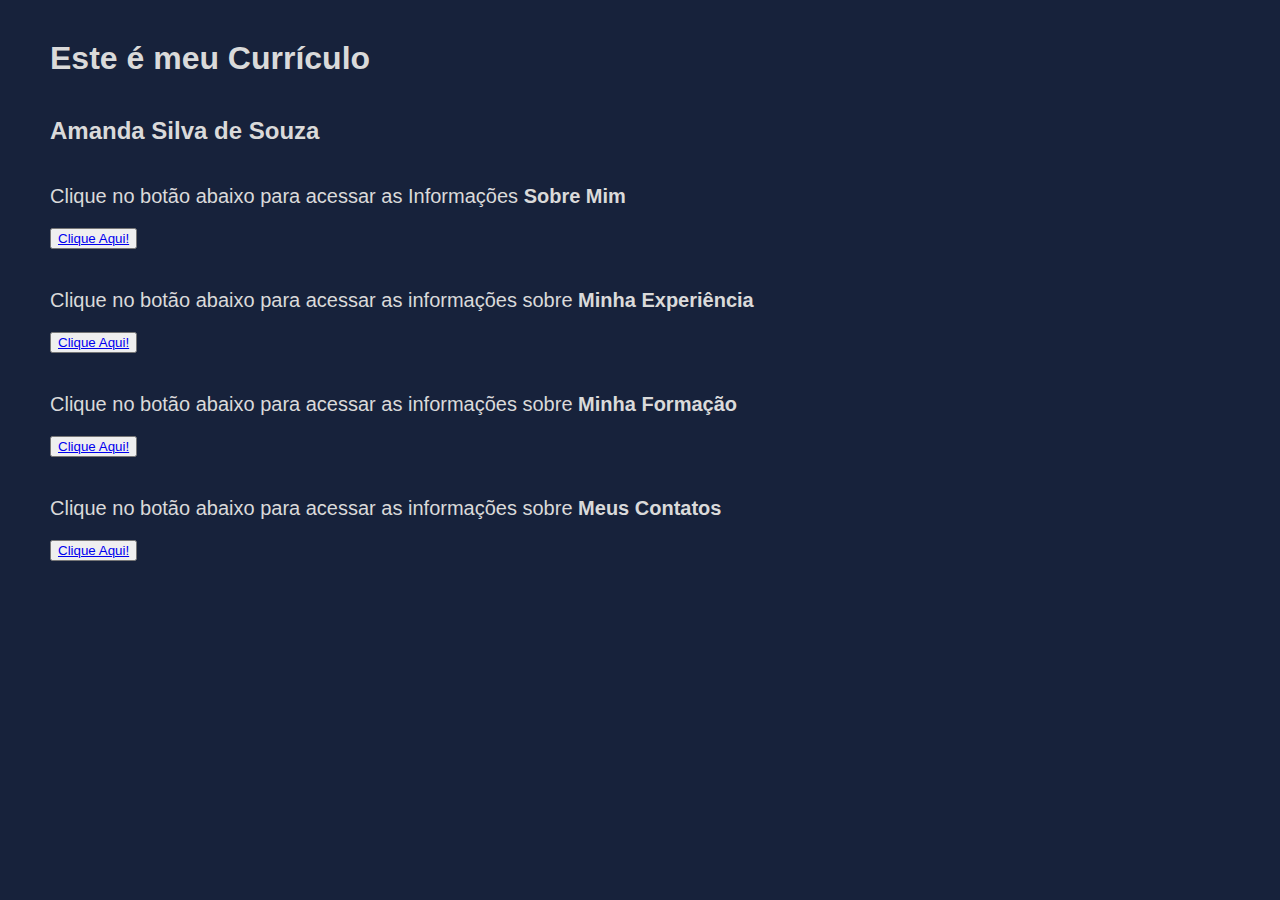
<file: templates/index.html>
<!DOCTYPE html>
<html lang="en">

<head>
  <meta charset="UTF-8">
  <meta http-equiv="X-UA-Compatible" content="IE=edge">
  <meta name="viewport" content="width=device-width, initial-scale=1.0">
  <title>Currículo</title>
  <style>
    .global {
      font-family: Helvetica;
      display: flex;
      background-color: #17223b;
      height: 100vh;
      margin: 0%;
      z-index: 0;
      position: relative;
    }

    .conteudo {
      width: 100%;
      height: 100%;
      z-index: 10;
      justify-content: space-between;
      flex-direction: column;
      position: relative;
      margin-left: 50px;
    }

    .texto {
      color: #dadada;
      margin-top: 40px;
    }

    .button {
      margin-top: 20px;
    }
  </style>
</head>

<body class="global">
  <div class="conteudo">
    <h1 class="texto">Este é meu Currículo</h1>
    <h2 class="texto">Amanda Silva de Souza</h2>

    <div class="texto" style="font-size: 20px;">
      Clique no botão abaixo para acessar as Informações <strong> Sobre Mim </strong>
      </br> <button class="button"> <a href="/sobre">Clique Aqui!</a> </button>
    </div>

    <div class="texto" style="font-size: 20px;">
      Clique no botão abaixo para acessar as informações sobre <strong> Minha Experiência </strong>
      </br> <button class="button"> <a href="/experiencia">Clique Aqui!</a> </button>
    </div>

    <div class="texto" style="font-size: 20px;">
      Clique no botão abaixo para acessar as informações sobre <strong> Minha Formação </strong>
      </br> <button class="button"> <a href="/formacao">Clique Aqui!</a> </button>
    </div>

    <div class="texto" style="font-size: 20px;">
      Clique no botão abaixo para acessar as informações sobre <strong> Meus Contatos </strong>
      </br> <button class="button"> <a href="/contato">Clique Aqui!</a> </button>
    </div>
  </div>
</body>

</html>
</file>
